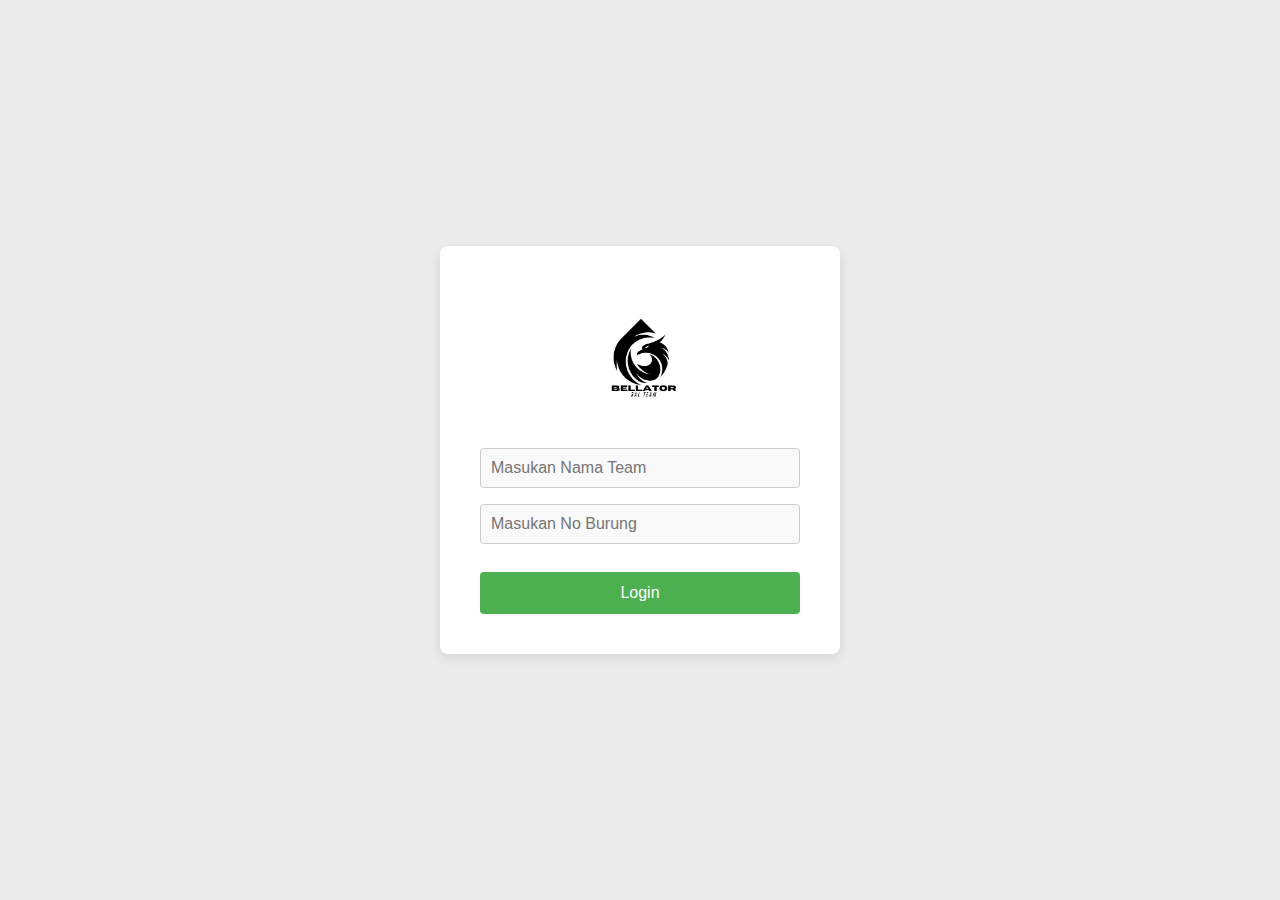
<file: index.html>
<!DOCTYPE html>
<html lang="id">
  <head>
    <meta charset="UTF-8" />
    <meta name="viewport" content="width=device-width, initial-scale=1.0" />
    <title>3AL Bellator Team</title>
    <link rel="stylesheet" href="style.css" />
  </head>
  <body>
    <div class="login-page">
      <div class="login-container">
        <img src="img/logo.jpg" alt="Logo Halalman" class="logo" />
        <form id="loginForm">
          <input type="text" id="username" placeholder="Masukan Nama Team" required />
          <input type="password" id="password" placeholder="Masukan No Burung" required />
          <button type="submit">Login</button>
        </form>
        <div id="error" style="color: red;"></div>
      </div>
    </div>

    <script src="login.js"></script>
  </body>
</html>
</file>
<file: style.css>
/* Reset CSS */
* {
  margin: 0;
  padding: 0;
  box-sizing: border-box;
}

/* Body dan HTML */
html,
body {
  height: 100%;
  margin: 0;
  font-family: Arial, sans-serif;
  background-color: #d2d2d5;
}

/* Layout Flex untuk Body */
body {
  display: flex;
  flex-direction: column;
}

/* Header */
header {
  text-align: center;
  padding: 20px 0;
  background-color: #ffffff;
}

.logo {
  max-width: 150px;
  height: auto;
}

/* Halaman Login */
.login-page {
  display: flex;
  flex-direction: column;
  align-items: center;
  justify-content: center;
  height: 100vh;
  background-color: #ececec;
}

.login-container {
  background-color: #fff;
  padding: 40px;
  border-radius: 8px;
  box-shadow: 0 4px 12px rgba(0, 0, 0, 0.1);
  width: 100%;
  max-width: 400px;
  text-align: center;
}

.login-container h2 {
  margin-bottom: 20px;
  font-size: 24px;
  color: #4caf50;
}

.login-container input {
  width: 100%;
  padding: 10px;
  margin: 8px 0;
  border: 1px solid #ccc;
  border-radius: 4px;
  font-size: 16px;
  background-color: #f9f9f9;
}

.login-container button {
  width: 100%;
  padding: 12px;
  margin-top: 20px;
  background-color: #4caf50;
  color: white;
  border: none;
  border-radius: 4px;
  font-size: 16px;
  cursor: pointer;
}

.login-container button:hover {
  background-color: #45a049;
}

/* Halaman Utama */
.bird-details {
  display: flex;
  justify-content: center;
  align-items: flex-start;
  flex-wrap: wrap;
  margin: 30px;
  gap: 20px;
}

.bird-photo {
  max-width: 300px;
}

.bird-photo img {
  width: 100%;
  border-radius: 10px;
  box-shadow: 0 4px 6px rgba(0, 0, 0, 0.1);
}

.bird-info {
  max-width: 500px;
  text-align: left;
}

.bird-info h2 {
  font-size: 24px;
  color: #4caf50;
}

.bird-info p {
  font-size: 16px;
  margin: 10px 0;
}

/* Footer */
footer {
  text-align: center;
  padding: 20px;
  background-color: #7a7878;
  color: white;
  margin-top: auto;
}

footer a {
  color: white;
  text-decoration: none;
}

/* Media Query untuk Perangkat Mobile */
@media (max-width: 768px) {
  .login-container {
    padding: 20px;
    margin: 30px;
  }

  .bird-details {
    flex-direction: column;
    align-items: center;
  }

  .bird-info {
    max-width: 100%;
    padding: 10px;
  }

  .bird-photo img {
    max-width: 80%;
    margin-bottom: 20px;
  }

  footer {
    padding: 15px;
  }
}

/* Mobile View */
@media (max-width: 480px) {
  .bird-info h2 {
    font-size: 20px;
  }

  .bird-info p {
    font-size: 14px;
  }

  .login-container {
    max-width: 90%;
  }

  footer {
    font-size: 14px;
  }
}
</file>
